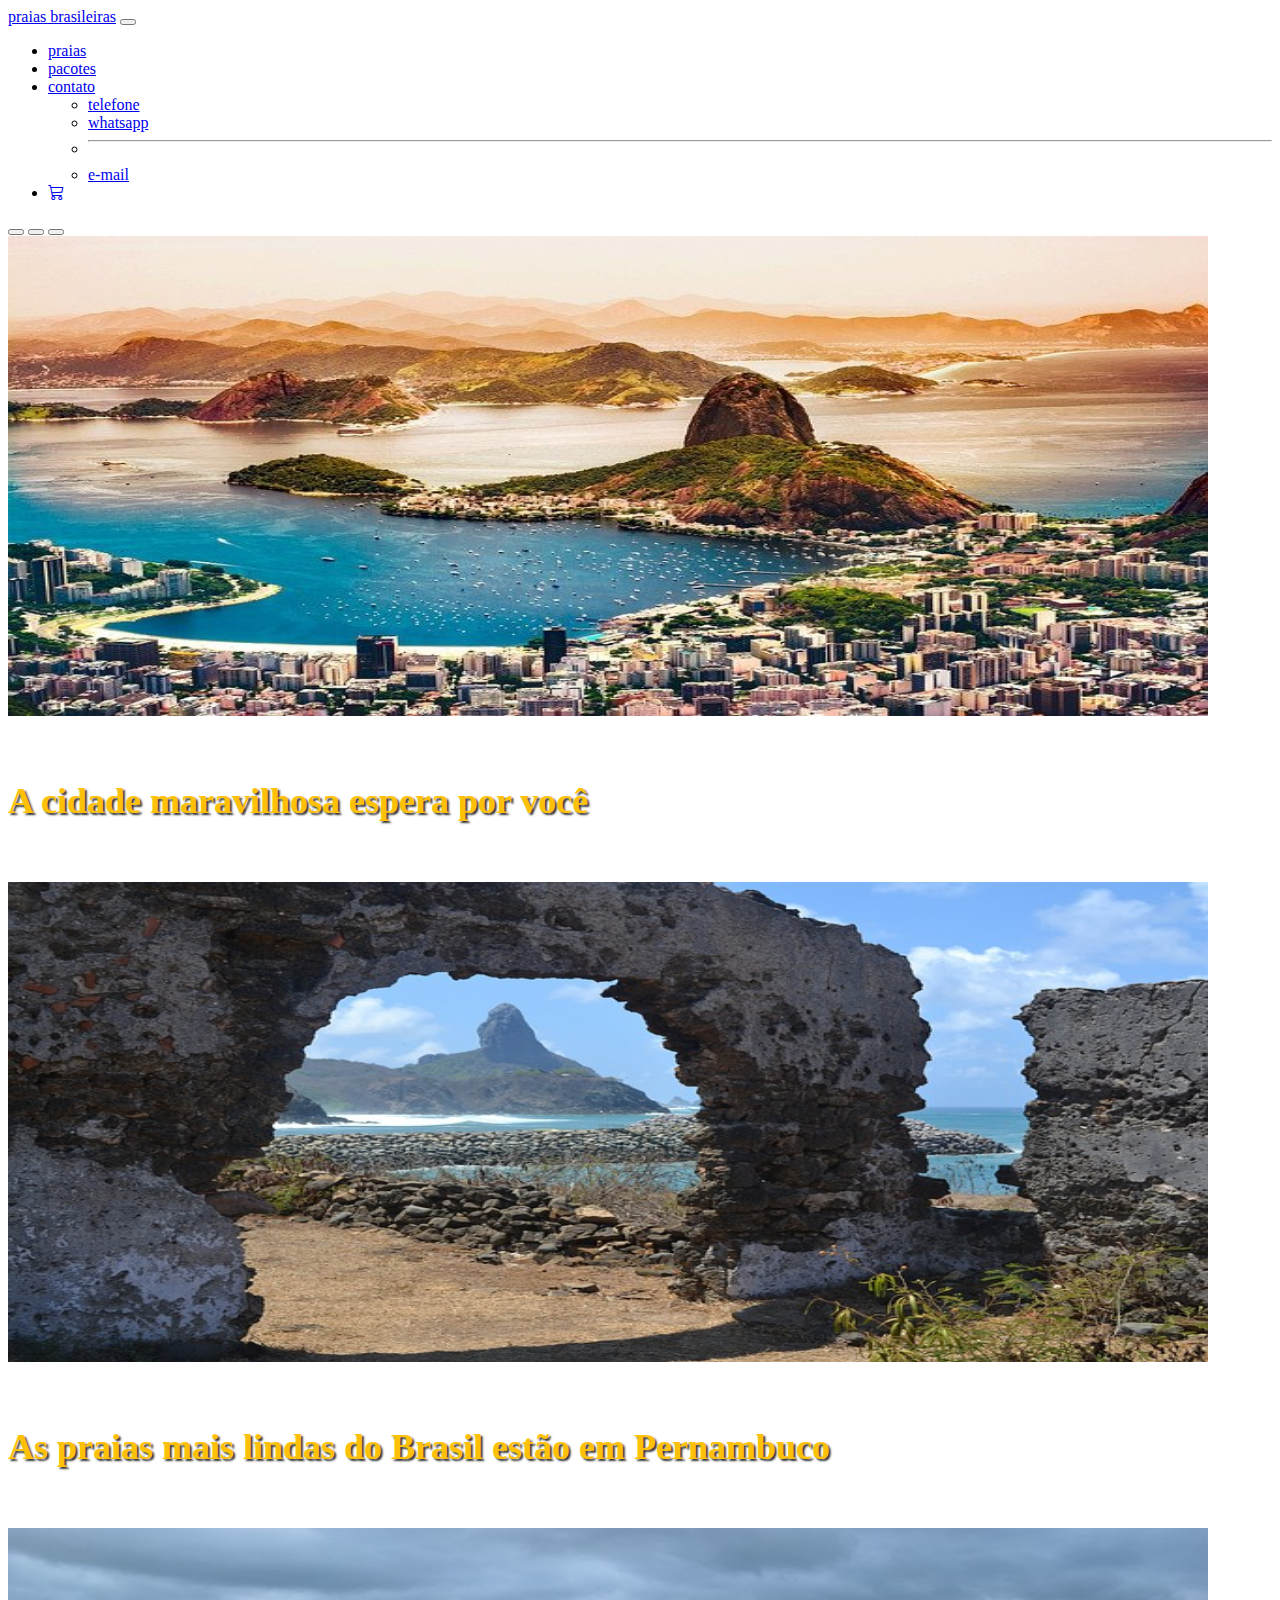
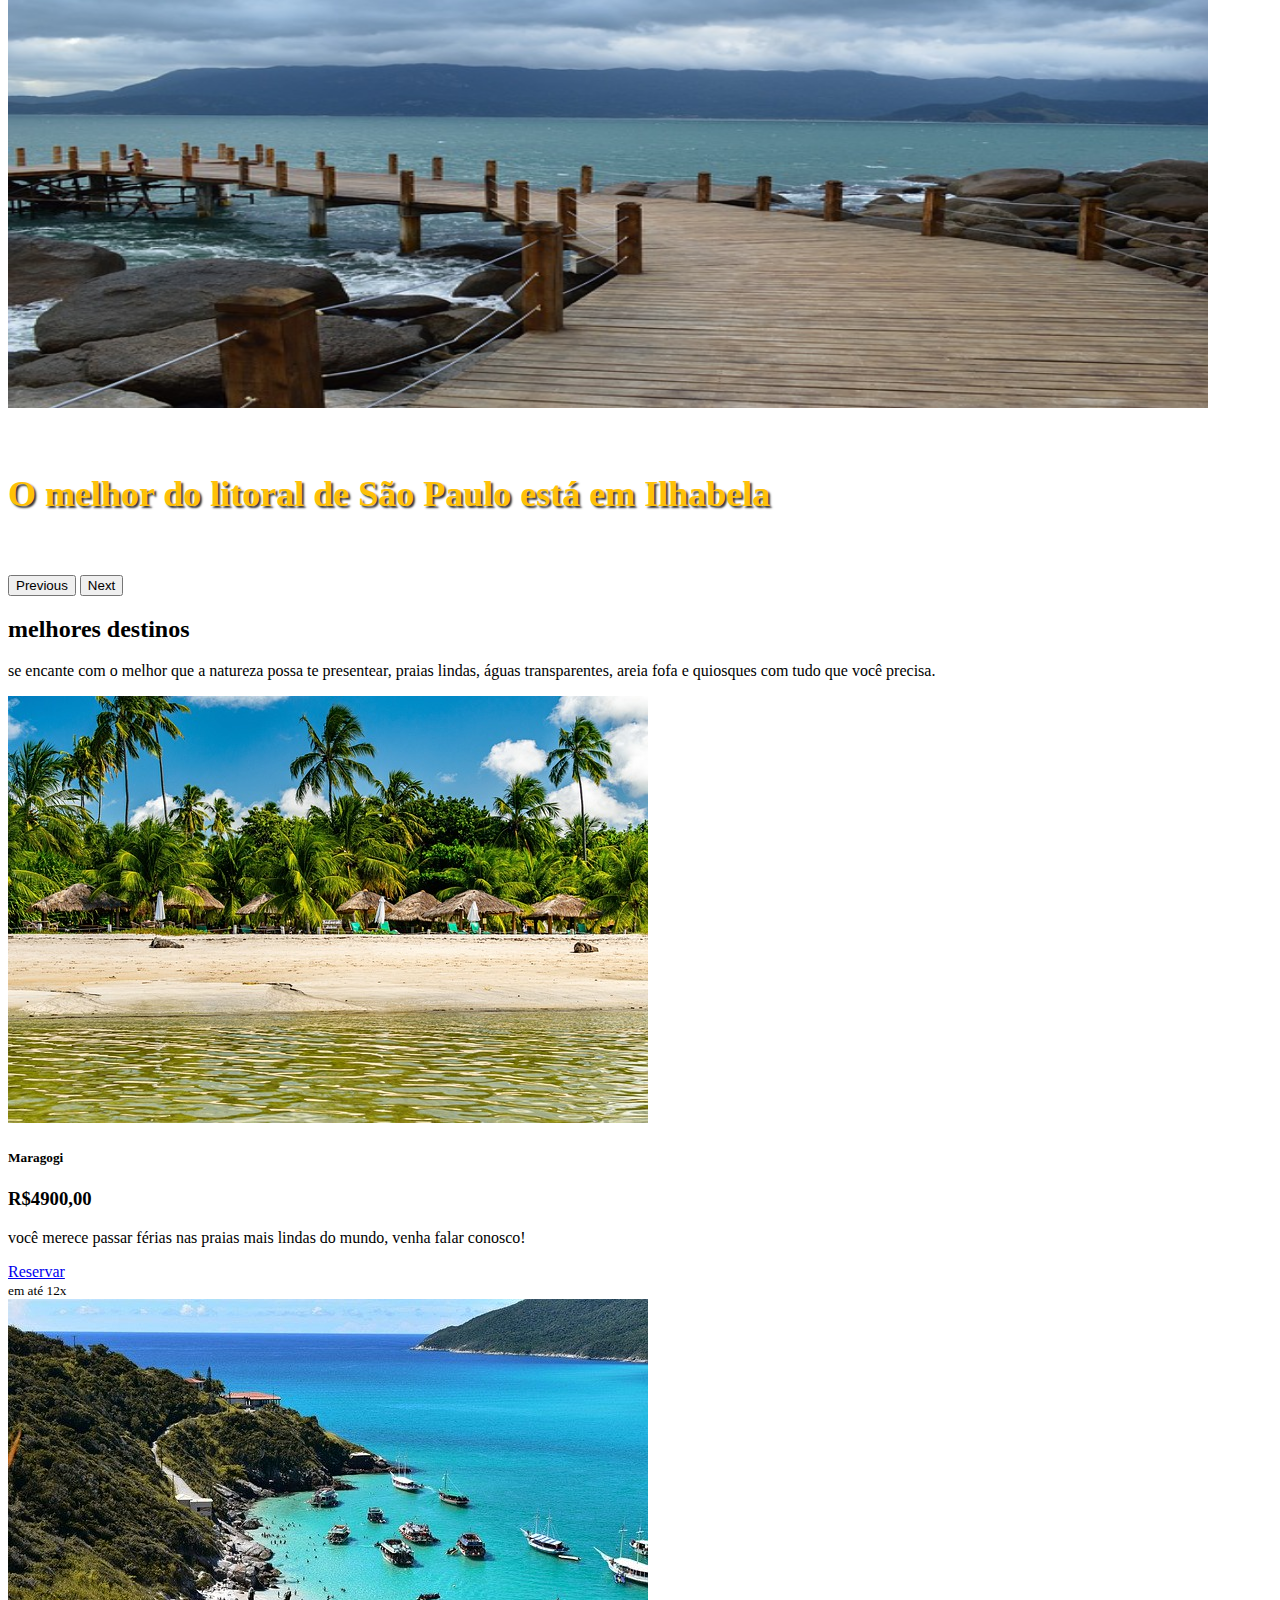
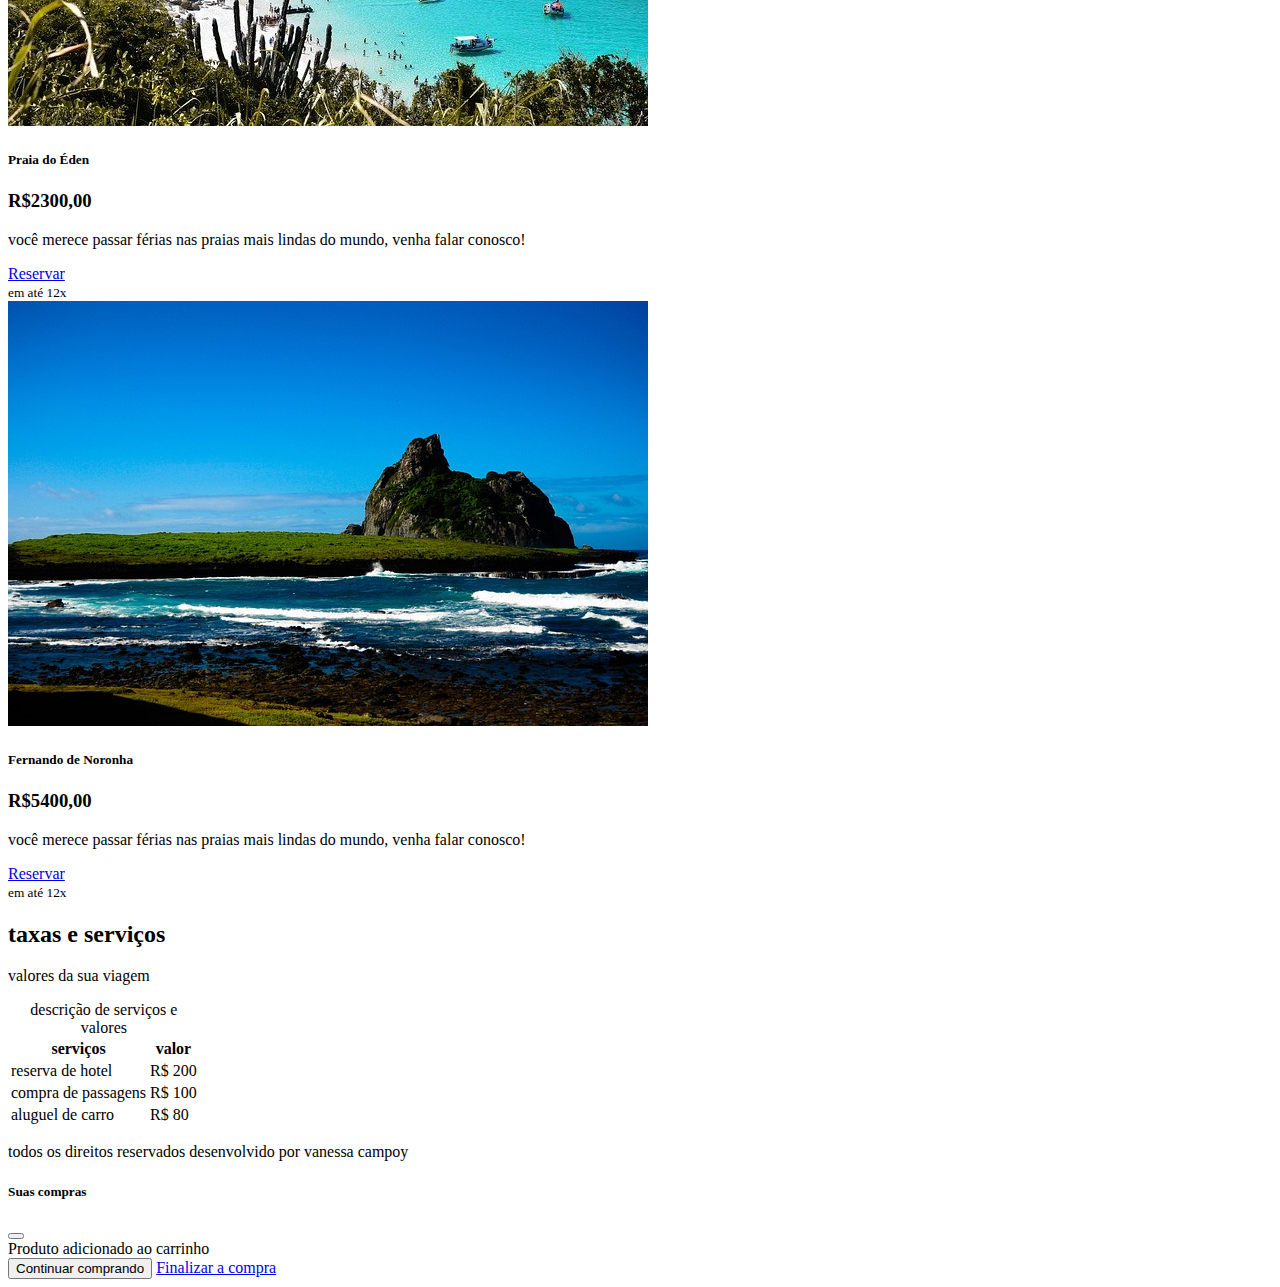
<file: download/praias_brasileiras/index.html>
<!DOCTYPE html>
<html lang="pt-br">

<head>
  <meta charset="UTF-8">
  <meta http-equiv="X-UA-Compatible" content="IE=edge">
  <meta name="viewport" content="width=device-width, initial-scale=1.0">
  <title>sua praia brasileira</title>
  <link href="https://cdn.jsdelivr.net/npm/bootstrap@5.0.2/dist/css/bootstrap.min.css" rel="stylesheet" integrity="sha384-EVSTQN3/azprG1Anm3QDgpJLIm9Nao0Yz1ztcQTwFspd3yD65VohhpuuCOmLASjC" crossorigin="anonymous">
  <link rel="stylesheet" href="https://cdn.jsdelivr.net/npm/bootstrap-icons@1.9.1/font/bootstrap-icons.css">

  <link rel="stylesheet" href="style.css">
</head>

<body>
  <header class="container-fluid p-2 bg-info text-center">
    <nav class="navbar navbar-expand-lg navbar-light bg-bg-info">
      <div class="container-fluid">
        <a class="navbar-brand" href="#">praias brasileiras</a>
        <button class="navbar-toggler" type="button" data-bs-toggle="collapse" data-bs-target="#navbarSupportedContent" aria-controls="navbarSupportedContent" aria-expanded="false" aria-label="Toggle navigation">
          <span class="navbar-toggler-icon"></span>
        </button>
        <div class="collapse navbar-collapse justify-content-end bg-info" id="navbarSupportedContent">
          <ul class="navbar-nav">
            <li class="nav-item">
              <a class="nav-link" aria-current="page" href="#">praias</a>
            </li>
            <li class="nav-item">
              <a class="nav-link" href="#">pacotes</a>
            </li>
            <li class="nav-item dropdown">
              <a class="nav-link dropdown-toggle" href="#" id="navbarDropdown" role="button" data-bs-toggle="dropdown" aria-expanded="false">
                contato
              </a>
              <ul class="dropdown-menu  text-start" aria-labelledby="navbarDropdown">
                <li><a class="dropdown-item" href="#">telefone</a></li>
                <li><a class="dropdown-item" href="#">whatsapp</a></li>
                <li>
                  <hr class="dropdown-divider">
                </li>
                <li><a class="dropdown-item" href="#">e-mail</a></li>
              </ul>
            </li>
            <li class="nav-item">
              <a class="nav-link" href="#">
                <i class="bi bi-cart3"></i>
              </a>
            </li>
          </ul>
        </div>
      </div>
    </nav>

    <div id="carouselExampleCaptions" class="carousel slide" data-bs-ride="carousel">
      <div class="carousel-indicators">
        <button type="button" data-bs-target="#carouselExampleCaptions" data-bs-slide-to="0" class="active" aria-current="true" aria-label="Slide 1"></button>
        <button type="button" data-bs-target="#carouselExampleCaptions" data-bs-slide-to="1" aria-label="Slide 2"></button>
        <button type="button" data-bs-target="#carouselExampleCaptions" data-bs-slide-to="2" aria-label="Slide 3"></button>
      </div>
      <div class="carousel-inner">
        <div class="carousel-item active">
          <img src="img/carrossel/img1.jpg" class="d-block w-100 carrossel" alt="Rio de Janeiro">
          <div class="carousel-caption d-none d-md-block">
            <h5>A cidade maravilhosa espera por você</h5>

          </div>
        </div>
        <div class="carousel-item">
          <img src="img/carrossel/img2.jpg" class="d-block w-100 carrossel" alt="Praia de Pernambuco">
          <div class="carousel-caption d-none d-md-block">
            <h5>As praias mais lindas do Brasil estão em Pernambuco</h5>
          </div>
        </div>
        <div class="carousel-item">
          <img src="img/carrossel/img3.jpg" class="d-block w-100 carrossel" alt="Praia de Ilhabela">
          <div class="carousel-caption d-none d-md-block">
            <h5>O melhor do litoral de São Paulo está em Ilhabela</h5>
          </div>
        </div>
      </div>
      <button class="carousel-control-prev" type="button" data-bs-target="#carouselExampleCaptions" data-bs-slide="prev">
        <span class="carousel-control-prev-icon" aria-hidden="true"></span>
        <span class="visually-hidden">Previous</span>
      </button>
      <button class="carousel-control-next" type="button" data-bs-target="#carouselExampleCaptions" data-bs-slide="next">
        <span class="carousel-control-next-icon" aria-hidden="true"></span>
        <span class="visually-hidden">Next</span>
      </button>
    </div>
  </header>

  <section id="pacotes" class="container-fluid bg-ligth text-center p-5">
    <h2>melhores destinos</h2>
    <p>se encante com o melhor que a natureza possa te presentear, praias lindas, águas transparentes, areia fofa e quiosques com tudo que você precisa.</p>

    <div class="row row-cols-1 row-cols-md-3 g-4">
      <div class="col">
        <div class="card h-100">
          <img src="img/maragogi.jpg" class="card-img-top" alt="...">
          <div class="card-body bg-info">
            <h5 class="card-title">Maragogi</h5>
            <h3 class="card-subtitle text-muted">R$4900,00</h3>
            <p class="card-text">você merece passar férias nas praias mais lindas do mundo, venha falar conosco!</p>
          </div>
          <a href="#" class="btn btn-primary" data-bs-toggle="modal" data-bs-target="#exampleModal">Reservar</a>
          <div class="card-footer">
            <small class="text-muted">em até 12x</small>
          </div>
        </div>
      </div>
      <div class="col">
        <div class="card h-100">
          <img src="img/eden.jpg" class="card-img-top" alt="...">
          <div class="card-body bg-info">
            <h5 class="card-title">Praia do Éden</h5>
            <h3 class="card-subtitle text-muted">R$2300,00</h3>
            <p class="card-text">você merece passar férias nas praias mais lindas do mundo, venha falar conosco!</p>
          </div>
          <a href="#" class="btn btn-primary" data-bs-toggle="modal" data-bs-target="#exampleModal">Reservar</a>
          <div class="card-footer">
            <small class="text-muted">em até 12x</small>
          </div>
        </div>
      </div>
      <div class="col">
        <div class="card h-100 ">
          <img src="img/fernando.jpg" class="card-img-top" alt="...">
          <div class="card-body bg-info">
            <h5 class="card-title">Fernando de Noronha</h5>
            <h3 class="card-subtitle text-muted">R$5400,00</h3>
            <p class="card-text">você merece passar férias nas praias mais lindas do mundo, venha falar conosco!</p>
          </div>
          <a href="#" class="btn btn-primary" data-bs-toggle="modal" data-bs-target="#exampleModal">Reservar</a>
          <div class="card-footer">
            <small class="text-muted">em até 12x</small>
          </div>
        </div>
      </div>
    </div>

  </section>

  <!-- <section class="col text-center p-2">
    <video controls width="300">
      <source src="video/Praias - 39974.mp4" type="video/mp4">
      <p>Seu navegador não suporta o vídeo.
        <a href="https://pixabay.com/videos/id-39974/">clique aqui para baixar o vídeo</a>
      </p>
    </video>
  </section> -->


  <section class="container-fluid bg-warning text-center p-5">
    <h2>taxas e serviços</h2>
    <p>valores da sua viagem</p>

    <table class="table table-warning table-striped table-hover table-bordered border-warning">
      <caption>descrição de serviços e valores</caption>
      <thead class="table-secondary">
        <tr>
          <th>serviços</th>
          <th>valor</th>
        </tr>
      </thead>
      <tbody class="table-group-divider">
        <tr>
          <td>reserva de hotel</td>
          <td>R$ 200</td>
        </tr>
        <tr>
          <td>compra de passagens</td>
          <td>R$ 100</td>
        </tr>
        <tr>
          <td>aluguel de carro</td>
          <td>R$ 80</td>
        </tr>
      </tbody>
    </table>
  </section>

  <footer class="container-fluid bg-ligth text-center">
    <p>todos os direitos reservados desenvolvido por vanessa campoy</p>
  </footer>

  <script src="https://cdn.jsdelivr.net/npm/bootstrap@5.0.2/dist/js/bootstrap.bundle.min.js" integrity="sha384-MrcW6ZMFYlzcLA8Nl+NtUVF0sA7MsXsP1UyJoMp4YLEuNSfAP+JcXn/tWtIaxVXM" crossorigin="anonymous">
  </script>
</body>


<!-- Modal -->
<div class="modal fade" id="exampleModal" tabindex="-1" aria-labelledby="exampleModalLabel" aria-hidden="true">
  <div class="modal-dialog">
    <div class="modal-content">
      <div class="modal-header">
        <h5 class="modal-title" id="exampleModalLabel">Suas compras</h5>
        <button type="button" class="btn-close" data-bs-dismiss="modal" aria-label="Close"></button>
      </div>
      <div class="modal-body">
        Produto adicionado ao carrinho
      </div>
      <div class="modal-footer">
        <button type="button" class="btn btn-primary" data-bs-dismiss="modal">Continuar comprando</button>
        <a href="checkout.html" type="button" class="btn btn-success">Finalizar a compra</a>
      </div>
    </div>
  </div>
</div>

</html>
</file>
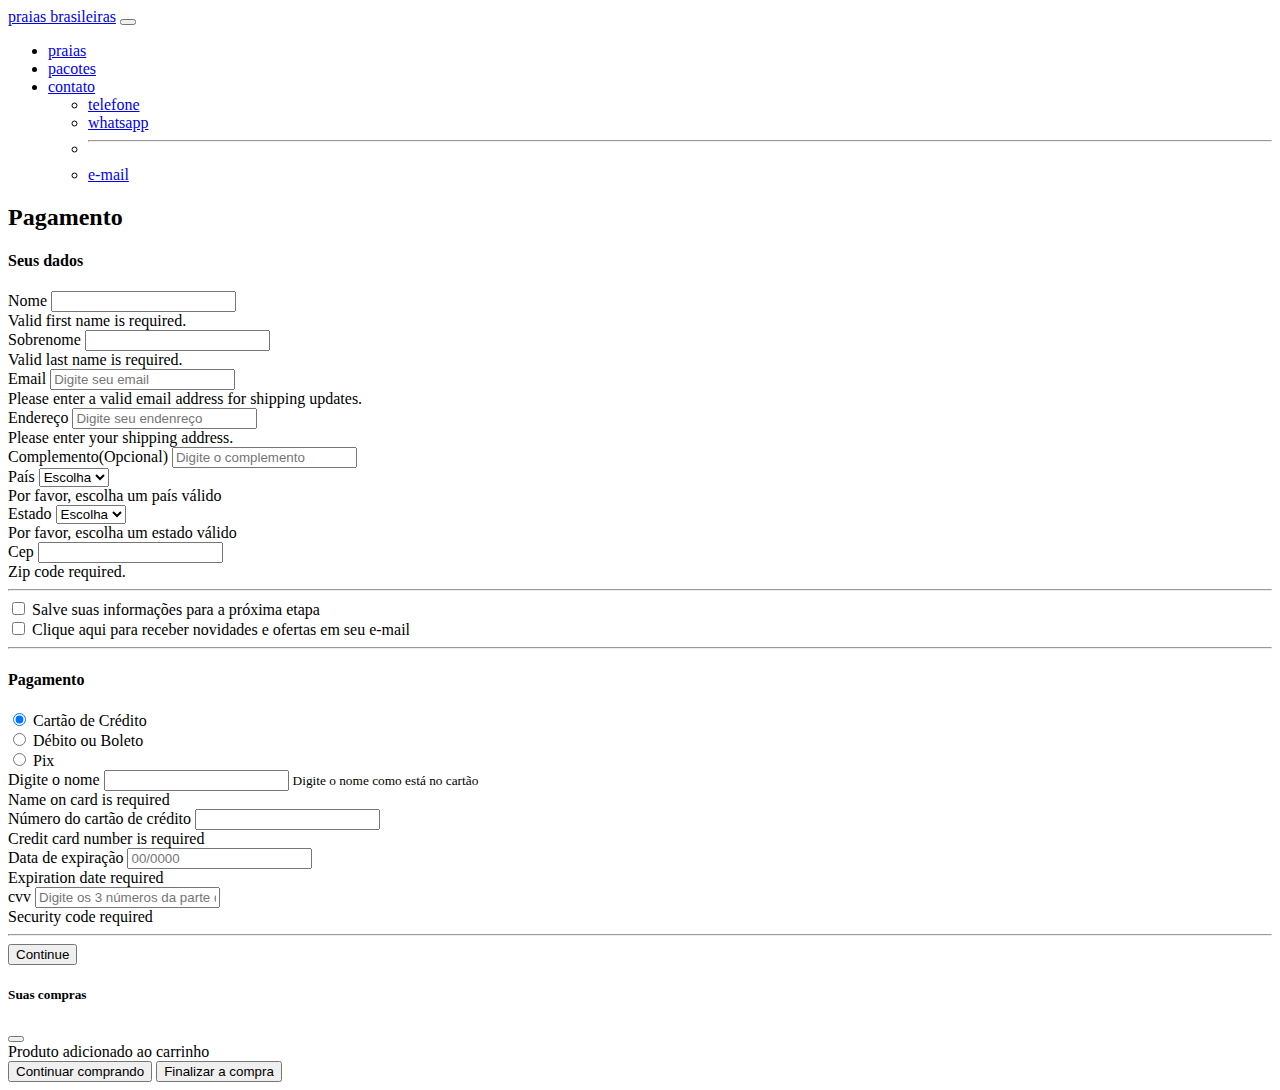
<file: download/praias_brasileiras/checkout.html>
<!DOCTYPE html>
<html lang="pt-br">

<head>
  <meta charset="UTF-8">
  <meta http-equiv="X-UA-Compatible" content="IE=edge">
  <meta name="viewport" content="width=device-width, initial-scale=1.0">
  <title>sua praia brasileira - contato</title>
  <link href="https://cdn.jsdelivr.net/npm/bootstrap@5.0.2/dist/css/bootstrap.min.css" rel="stylesheet" integrity="sha384-EVSTQN3/azprG1Anm3QDgpJLIm9Nao0Yz1ztcQTwFspd3yD65VohhpuuCOmLASjC" crossorigin="anonymous">

  <link rel="stylesheet" href="style.css">
</head>

<body>
  <header class="container-fluid p-2 bg-info text-center">
    <nav class="navbar navbar-expand-lg navbar-light bg-bg-info">
      <div class="container-fluid">
        <a class="navbar-brand" href="index.html">praias brasileiras</a>
        <button class="navbar-toggler" type="button" data-bs-toggle="collapse" data-bs-target="#navbarSupportedContent" aria-controls="navbarSupportedContent" aria-expanded="false" aria-label="Toggle navigation">
          <span class="navbar-toggler-icon"></span>
        </button>
        <div class="collapse navbar-collapse justify-content-end bg-info" id="navbarSupportedContent">
          <ul class="navbar-nav">
            <li class="nav-item">
              <a class="nav-link" aria-current="page" href="#">praias</a>
            </li>
            <li class="nav-item">
              <a class="nav-link" href="#">pacotes</a>
            </li>
            <li class="nav-item dropdown">
              <a class="nav-link dropdown-toggle" href="#" id="navbarDropdown" role="button" data-bs-toggle="dropdown" aria-expanded="false">
                contato
              </a>
              <ul class="dropdown-menu  text-start" aria-labelledby="navbarDropdown">
                <li><a class="dropdown-item" href="#">telefone</a></li>
                <li><a class="dropdown-item" href="#">whatsapp</a></li>
                <li>
                  <hr class="dropdown-divider">
                </li>
                <li><a class="dropdown-item" href="#">e-mail</a></li>
              </ul>
            </li>
          </ul>
        </div>
      </div>
    </nav>
  </header>

  <main class="container p-5">
    <div class="py-5r">
      <h2>Pagamento</h2>
    </div>

    <div class="row g-5">
      <!-- <div class="col-md-5 col-lg-4 order-md-last">
        <h4 class="d-flex justify-content-between align-items-center mb-3">
          <span class="text-primary">Cartão</span>
          <span class="badge bg-primary rounded-pill">3</span>
        </h4>
        <ul class="list-group mb-3">
          <li class="list-group-item d-flex justify-content-between lh-sm">
            <div>
              <h6 class="my-0">Product name</h6>
              <small class="text-muted">Brief description</small>
            </div>
            <span class="text-muted">$12</span>
          </li>
          <li class="list-group-item d-flex justify-content-between lh-sm">
            <div>
              <h6 class="my-0">Second product</h6>
              <small class="text-muted">Brief description</small>
            </div>
            <span class="text-muted">$8</span>
          </li>
          <li class="list-group-item d-flex justify-content-between lh-sm">
            <div>
              <h6 class="my-0">Third item</h6>
              <small class="text-muted">Brief description</small>
            </div>
            <span class="text-muted">$5</span>
          </li>
          <li class="list-group-item d-flex justify-content-between bg-light">
            <div class="text-success">
              <h6 class="my-0">Promo code</h6>
              <small>EXAMPLECODE</small>
            </div>
            <span class="text-success">−$5</span>
          </li>
          <li class="list-group-item d-flex justify-content-between">
            <span>Total (USD)</span>
            <strong>$20</strong>
          </li>
        </ul>

        <form class="card p-2">
          <div class="input-group">
            <input type="text" class="form-control" placeholder="Promo code">
            <button type="submit" class="btn btn-secondary">Redeem</button>
          </div>
        </form>
      </div> -->
      <div class="col-md-7 col-lg-8">
        <h4 class="mb-3">Seus dados</h4>
        <form class="needs-validation" novalidate>
          <div class="row g-3">
            <div class="col-sm-6">
              <label for="firstName" class="form-label">Nome</label>
              <input type="text" class="form-control" id="firstName" placeholder="" value="" required>
              <div class="invalid-feedback">
                Valid first name is required.
              </div>
            </div>

            <div class="col-sm-6">
              <label for="lastName" class="form-label">Sobrenome</label>
              <input type="text" class="form-control" id="lastName" placeholder="" value="" required>
              <div class="invalid-feedback">
                Valid last name is required.
              </div>
            </div>
          </div>
      </div>

      <div class="col-12">
        <label for="email" class="form-label">Email <span class="text-muted"></span></label>
        <input type="email" class="form-control" id="email" placeholder="Digite seu email">
        <div class="invalid-feedback">
          Please enter a valid email address for shipping updates.
        </div>
      </div>

      <div class="col-12">
        <label for="address" class="form-label">Endereço</label>
        <input type="text" class="form-control" id="address" placeholder="Digite seu endenreço" required>
        <div class="invalid-feedback">
          Please enter your shipping address.
        </div>
      </div>

      <div class="col-12">
        <label for="address2" class="form-label">Complemento<span class="text-muted">(Opcional)</span></label>
        <input type="text" class="form-control" id="address2" placeholder="Digite o complemento">
      </div>

      <div class="col-md-5">
        <label for="country" class="form-label">País</label>
        <select class="form-select" id="country" required>
          <option value="">Escolha</option>
          <option>Brasil</option>
        </select>
        <div class="invalid-feedback">
          Por favor, escolha um país válido
        </div>
      </div>

      <div class="col-md-4">
        <label for="state" class="form-label">Estado</label>
        <select class="form-select" id="state" required>
          <option value="">Escolha</option>
          <option>AC</option>
          <option>AL</option>
          <option>AP</option>
          <option>AM</option>
          <option>BA</option>
          <option>CE</option>
          <option>DF</option>
          <option>ES</option>
          <option>GO</option>
          <option>MA</option>
          <option>MT</option>
          <option>MS</option>
          <option>MG</option>
          <option>PA</option>
          <option>PB</option>
          <option>PE</option>
          <option>PI</option>
          <option>PR</option>
          <option>RJ</option>
          <option>RN</option>
          <option>RS</option>
          <option>RO</option>
          <option>RR</option>
          <option>SC</option>
          <option>SP</option>
          <option>SE</option>
          <option>TO</option>
        </select>
        <div class="invalid-feedback">
          Por favor, escolha um estado válido
        </div>
      </div>

      <div class="col-md-3">
        <label for="zip" class="form-label">Cep</label>
        <input type="text" class="form-control" id="zip" placeholder="" required>
        <div class="invalid-feedback">
          Zip code required.
        </div>
      </div>
    </div>

    <hr class="my-4">

    <div class="form-check">
      <input type="checkbox" class="form-check-input" id="save-info">
      <label class="form-check-label" for="save-info">Salve suas informações para a próxima etapa</label>
    </div>

    <div class="form-check">
      <input type="checkbox" class="form-check-input" id="same-address">
      <label class="form-check-label" for="same-address">Clique aqui para receber novidades e ofertas em seu e-mail</label>
    </div>

    <hr class="my-4">

    <h4 class="mb-3">Pagamento</h4>

    <div class="my-3">
      <div class="form-check">
        <input id="credit" name="paymentMethod" type="radio" class="form-check-input" checked required>
        <label class="form-check-label" for="credit">Cartão de Crédito</label>
      </div>
      <div class="form-check">
        <input id="debit" name="paymentMethod" type="radio" class="form-check-input" required>
        <label class="form-check-label" for="debit">Débito ou Boleto</label>
      </div>
      <div class="form-check">
        <input id="paypal" name="paymentMethod" type="radio" class="form-check-input" required>
        <label class="form-check-label" for="paypal">Pix</label>
      </div>
    </div>

    <div class="row gy-3">
      <div class="col-md-6">
        <label for="cc-name" class="form-label">Digite o nome</label>
        <input type="text" class="form-control" id="cc-name" placeholder="" required>
        <small class="text-muted">Digite o nome como está no cartão</small>
        <div class="invalid-feedback">
          Name on card is required
        </div>
      </div>

      <div class="col-md-6">
        <label for="cc-number" class="form-label">Número do cartão de crédito</label>
        <input type="text" class="form-control" id="cc-number" placeholder="" required>
        <div class="invalid-feedback">
          Credit card number is required
        </div>
      </div>

      <div class="col-md-3">
        <label for="cc-expiration" class="form-label">Data de expiração</label>
        <input type="text" class="form-control" id="cc-expiration" placeholder="00/0000" required>
        <div class="invalid-feedback">
          Expiration date required
        </div>
      </div>

      <div class="col-md-3">
        <label for="cc-cvv" class="form-label">cvv</label>
        <input type="text" class="form-control" id="cc-cvv" placeholder="Digite os 3 números da parte de trás do seu cartão" required>
        <div class="invalid-feedback">
          Security code required
        </div>
      </div>
    </div>

    <hr class="my-4">

    <button class="w-100 btn btn-primary btn-lg" type="submit">Continue</button>
    </form>
    </div>
    </div>
  </main>









</body>


<!-- Modal -->
<div class="modal fade" id="exampleModal" tabindex="-1" aria-labelledby="exampleModalLabel" aria-hidden="true">
  <div class="modal-dialog">
    <div class="modal-content">
      <div class="modal-header">
        <h5 class="modal-title" id="exampleModalLabel">Suas compras</h5>
        <button type="button" class="btn-close" data-bs-dismiss="modal" aria-label="Close"></button>
      </div>
      <div class="modal-body">
        Produto adicionado ao carrinho
      </div>
      <div class="modal-footer">
        <button type="button" class="btn btn-primary" data-bs-dismiss="modal">Continuar comprando</button>
        <button type="button" class="btn btn-success">Finalizar a compra</button>
      </div>
    </div>
  </div>
</div>

</html>
</file>
<file: download/praias_brasileiras/style.css>
.carousel-caption h5 {
  font-size: 36px;
  color: #ffc107;
  text-shadow: 2px 2px 2px #333;
}

.carrossel{
  width: 1200px;
  height: 480px;
}
</file>
